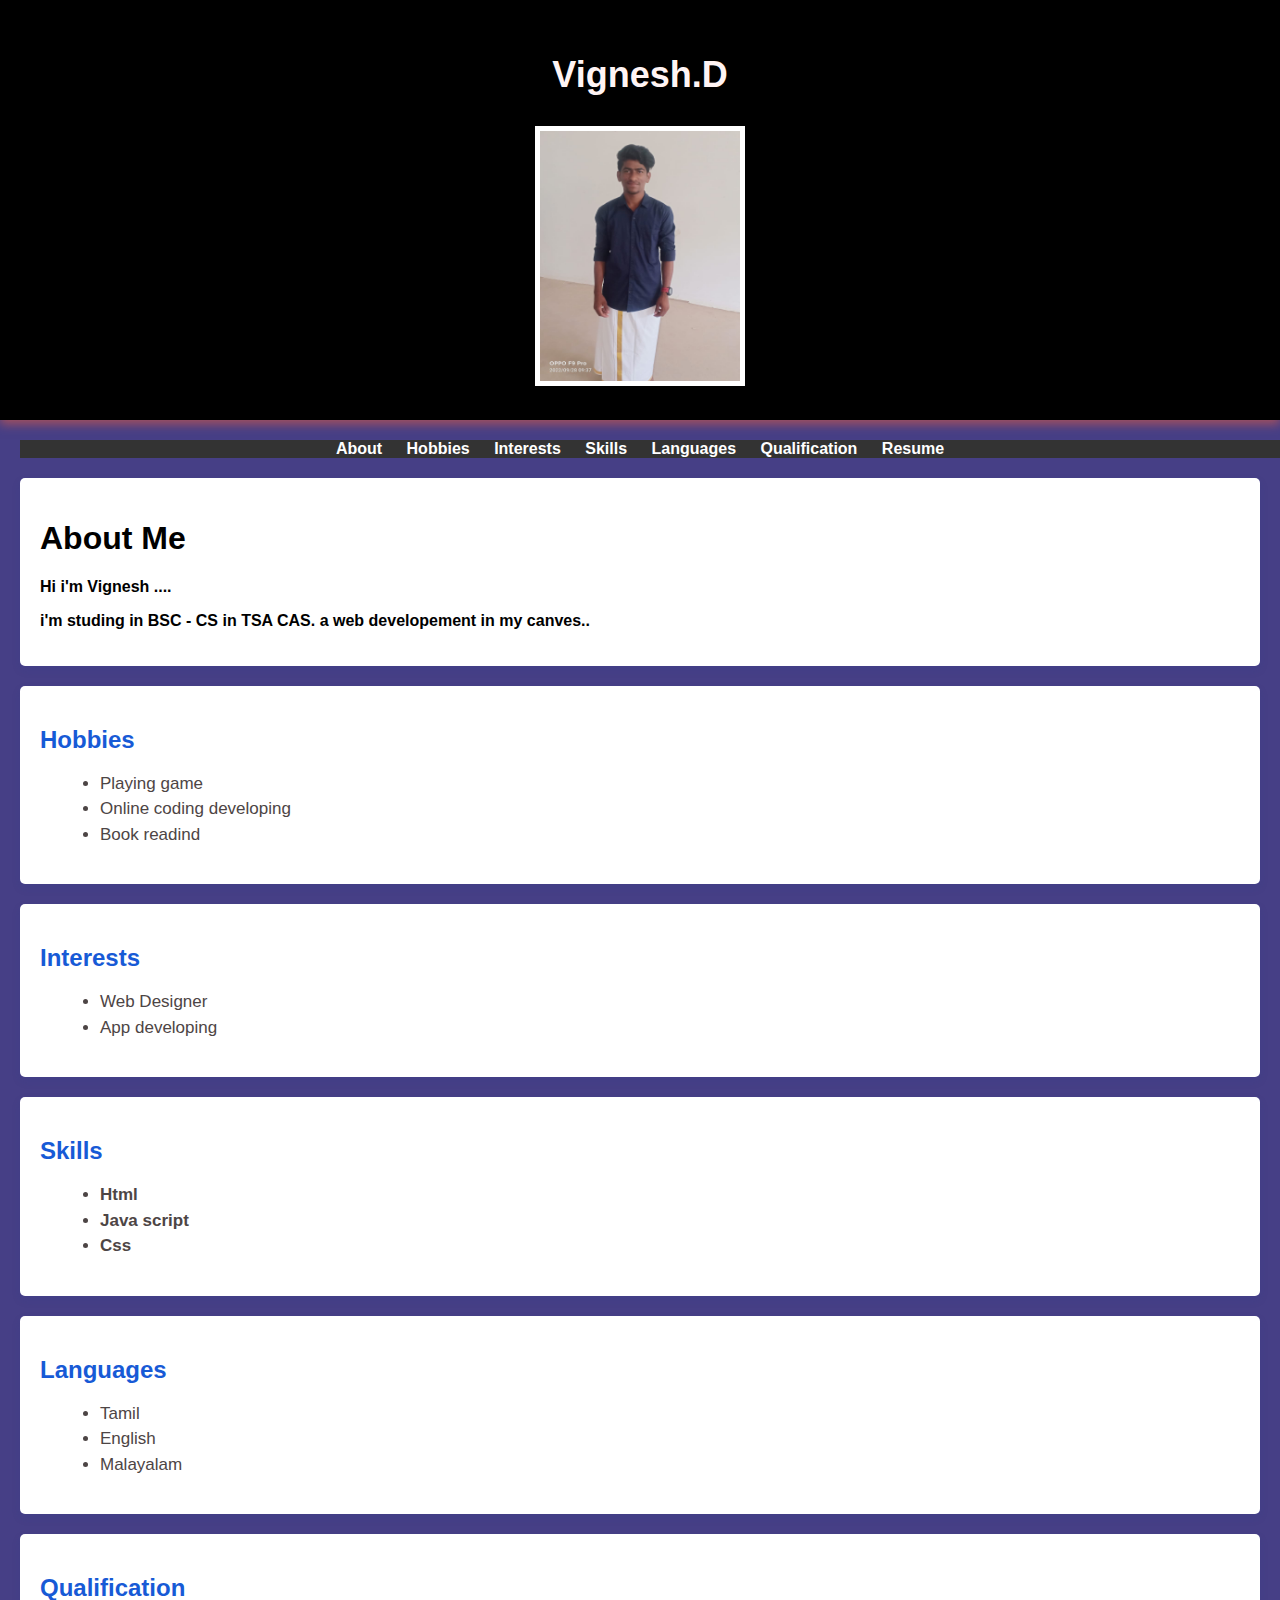
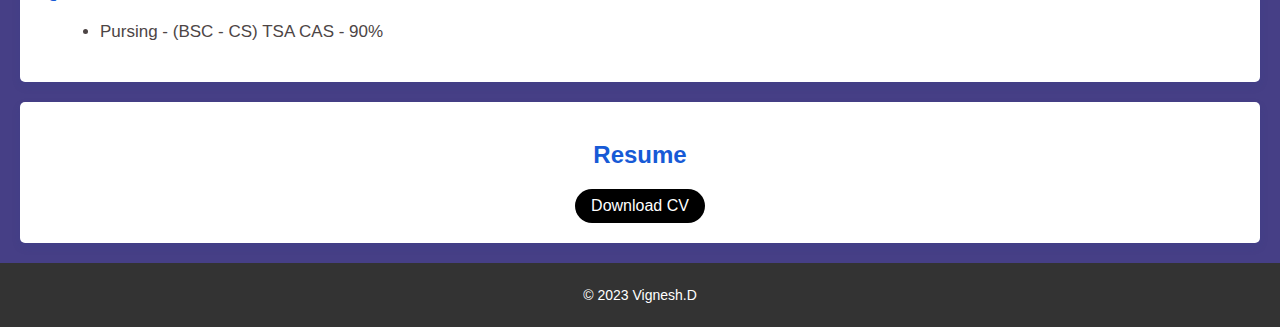
<file: index.html>
<!DOCTYPE html>
<html lang="en">
<head>
    <meta charset="UTF-8">
    <meta name="viewport" content="width=device-width, initial-scale=1.0">
    <title>Vignesh.D</title>
    <link rel="stylesheet" href="vicky.css">
    <script src="vicky.js"></script> 
</head>
<body>
    <header>
        <h1>Vignesh.D</h1>
        <img src="./WhatsApp Image 2023-10-26 at 03.32.01_f868037a.jpg" alt="your photo"> 
    </header>
    <nav>
         <ul>
             <li><a href="#about">About</a></li>
             <li><a href="#hobbies">Hobbies</a></li>
             <li><a href="#interests">Interests</a></li>
             <li><a href="#skills">Skills</a></li>
             <li><a href="#languages">Languages</a></li>
             <li><a href="#qualification">Qualification</a></li>
            <li><a href="#resume">Resume</a></li>
        </ul>
     </nav>
    <section id="about">
        <h1>About Me</h1>
          <p><B> Hi i'm Vignesh ....</B></p>
          <p><B> i'm studing in BSC - CS in TSA CAS. a web developement in my canves.. </B></p>
    </section>
    <section id="hobbies">
        <h2>Hobbies</h2>
        <ul>
            <li> Playing game </li>
            <li> Online coding developing </li>
            <li> Book readind </li>
        </ul>
    </section>
    <section id="interests">
        <h2>Interests</h2>
        <ul>
            <li> Web Designer </li>
            <li> App developing </li>
        </ul>
    </section>
    <section id="skills">
        <h2>Skills</h>
            <ul>
                <li> Html </li>
                <li> Java script </li>
                <li> Css </li>
            </ul>
    </section>
    <section id="languages">
        <h2>Languages</h2>
        <ul>
            <li> Tamil </li>
            <li> English </li>
            <li> Malayalam </li>
        </ul>
    </section>
    <section id="qualification">
        <h2>Qualification</h2>
        <ul>
            <li> Pursing - (BSC - CS) TSA CAS - 90% </li>
        </ul>
    </section>
    <section id="resume">
        <center>
            <div class="section-contant">
                <h2>Resume</h2>
                <a href="./resume.pdf"class="download-button">Download CV</a>
            </div>
        </center>
    </section>
    <footer>
        <p>&copy; 2023 Vignesh.D</p>
    </footer>
</body>
</html>
</file>
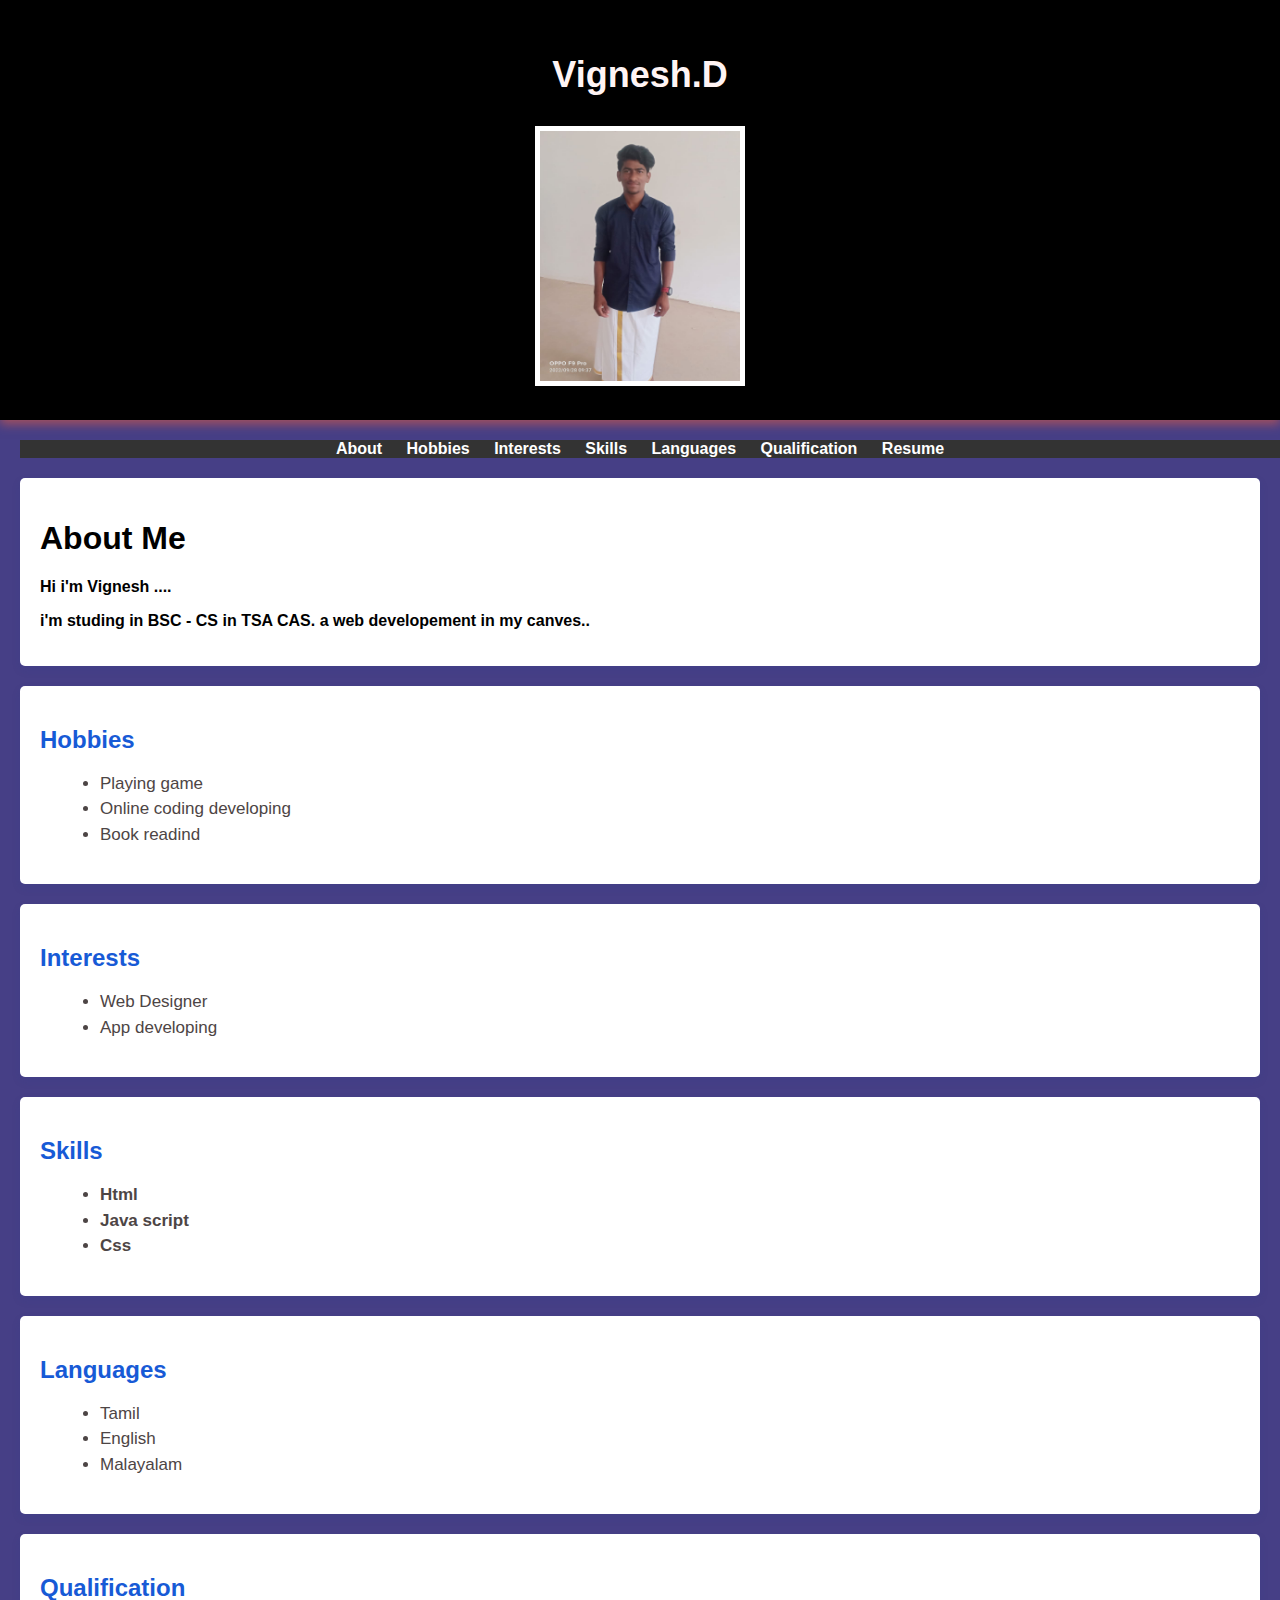
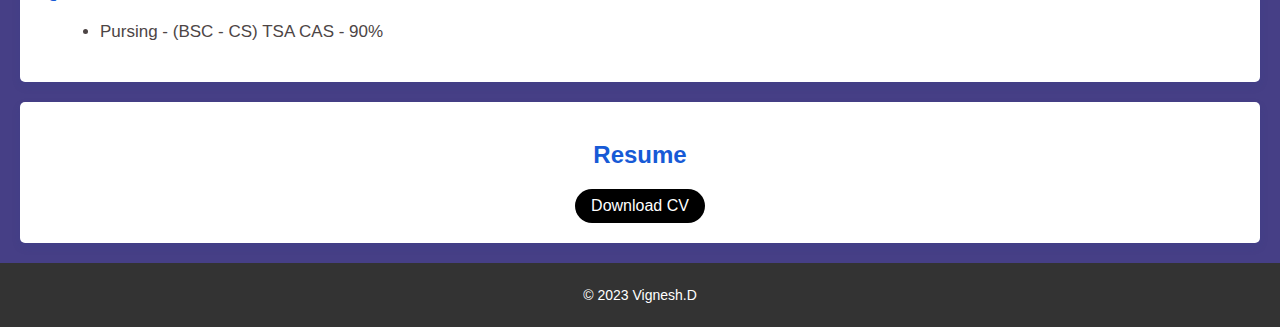
<file: vicky.html>
<!DOCTYPE html>
<html lang="en">
<head>
    <meta charset="UTF-8">
    <meta name="viewport" content="width=device-width, initial-scale=1.0">
    <title>Vignesh.D</title>
    <link rel="stylesheet" href="vicky.css">
    <script src="vicky.js"></script> 
</head>
<body>
    <header>
        <h1>Vignesh.D</h1>
        <img src="./WhatsApp Image 2023-10-26 at 03.32.01_f868037a.jpg" alt="your photo"> 
    </header>
    <nav>
         <ul>
             <li><a href="#about">About</a></li>
             <li><a href="#hobbies">Hobbies</a></li>
             <li><a href="#interests">Interests</a></li>
             <li><a href="#skills">Skills</a></li>
             <li><a href="#languages">Languages</a></li>
             <li><a href="#qualification">Qualification</a></li>
            <li><a href="#resume">Resume</a></li>
        </ul>
     </nav>
    <section id="about">
        <h1>About Me</h1>
          <p><B> Hi i'm Vignesh ....</B></p>
          <p><B> i'm studing in BSC - CS in TSA CAS. a web developement in my canves.. </B></p>
    </section>
    <section id="hobbies">
        <h2>Hobbies</h2>
        <ul>
            <li> Playing game </li>
            <li> Online coding developing </li>
            <li> Book readind </li>
        </ul>
    </section>
    <section id="interests">
        <h2>Interests</h2>
        <ul>
            <li> Web Designer </li>
            <li> App developing </li>
        </ul>
    </section>
    <section id="skills">
        <h2>Skills</h>
            <ul>
                <li> Html </li>
                <li> Java script </li>
                <li> Css </li>
            </ul>
    </section>
    <section id="languages">
        <h2>Languages</h2>
        <ul>
            <li> Tamil </li>
            <li> English </li>
            <li> Malayalam </li>
        </ul>
    </section>
    <section id="qualification">
        <h2>Qualification</h2>
        <ul>
            <li> Pursing - (BSC - CS) TSA CAS - 90% </li>
        </ul>
    </section>
    <section id="resume">
        <center>
            <div class="section-contant">
                <h2>Resume</h2>
                <a href="./resume.pdf"class="download-button">Download CV</a>
            </div>
        </center>
    </section>
    <footer>
        <p>&copy; 2023 Vignesh.D</p>
    </footer>
</body>
</html>
</file>
<file: vicky.css>
/* styles.css */

body {
    font-family: 'Arial', sans-serif;
    margin: 0;
    padding: 0;
    background-color: #3a327eef;
}

header {
    background-color: #000000;
    color: #fff4f4;
    text-align: center;
    padding: 30px;
    box-shadow: 0px 4px 10px rgba(187, 84, 84, 0.829);
    font-family:'Lucida Sans', 'Lucida Sans Regular', 'Lucida Grande', 'Lucida Sans Unicode', Geneva, Verdana, sans-serif;
}

header h1 {
    font-size: 36px;
    margin-bottom: 10px;
}

header img {
    width: 200px;
    height: 250px;
    border-radius: 0%;
    margin-top: 20px;
    border: 5px solid #fff;
    transition: transform 0.3s step-end;
}

header img:hover {
    transform: rotate(360deg);
}

nav ul {
    list-style-type: none;
    padding: 0;
    background-color: #333;
    text-align: center;
    margin-top: 20px;
}

nav ul li {
    display: inline;
    margin-right: 20px;

}

nav ul li a {
    text-decoration: none;
    color: #fff;
    font-weight: bold;
    transition: color 0.3s ease-in-out;
}

nav ul li a:hover {
    color: #2ddce9;
}

section {
    background-color: #fff;
    padding: 20px;
    margin: 20px;
    border-radius: 5px;
    box-shadow: 0px 4px 10px rgba(29, 61, 148, 0.1);
}

section h2 {
    font-size: 24px;
    color: #175ad6;
    margin-bottom: 10px;
}

section ul {
    font-size: 17px;
    line-height: 1.5;
    color: #4d4545;
    font-family:'Franklin Gothic Medium', 'Arial Narrow', Arial, sans-serif

}

ul {
    list-style-type: disc;
    margin-left: 20px;
    font-family:'Franklin Gothic Medium', 'Arial Narrow', Arial, sans-seri

}

.download-button{
    background-color: #000000;
    color: #fff;
    padding: 0.5rem 1rem;
    text-decoration: none;
    border-radius: 20px;
    display: inline-block;
    margin-top: 10px;
}
a
.download-button:hover {
    background-color: #00ff1a;
}

footer {
    background-color: #333;
    color: #fff;
    text-align: center;
    padding: 10px;
    margin-top: 20px;
    font-size: 14px;
}
</file>
